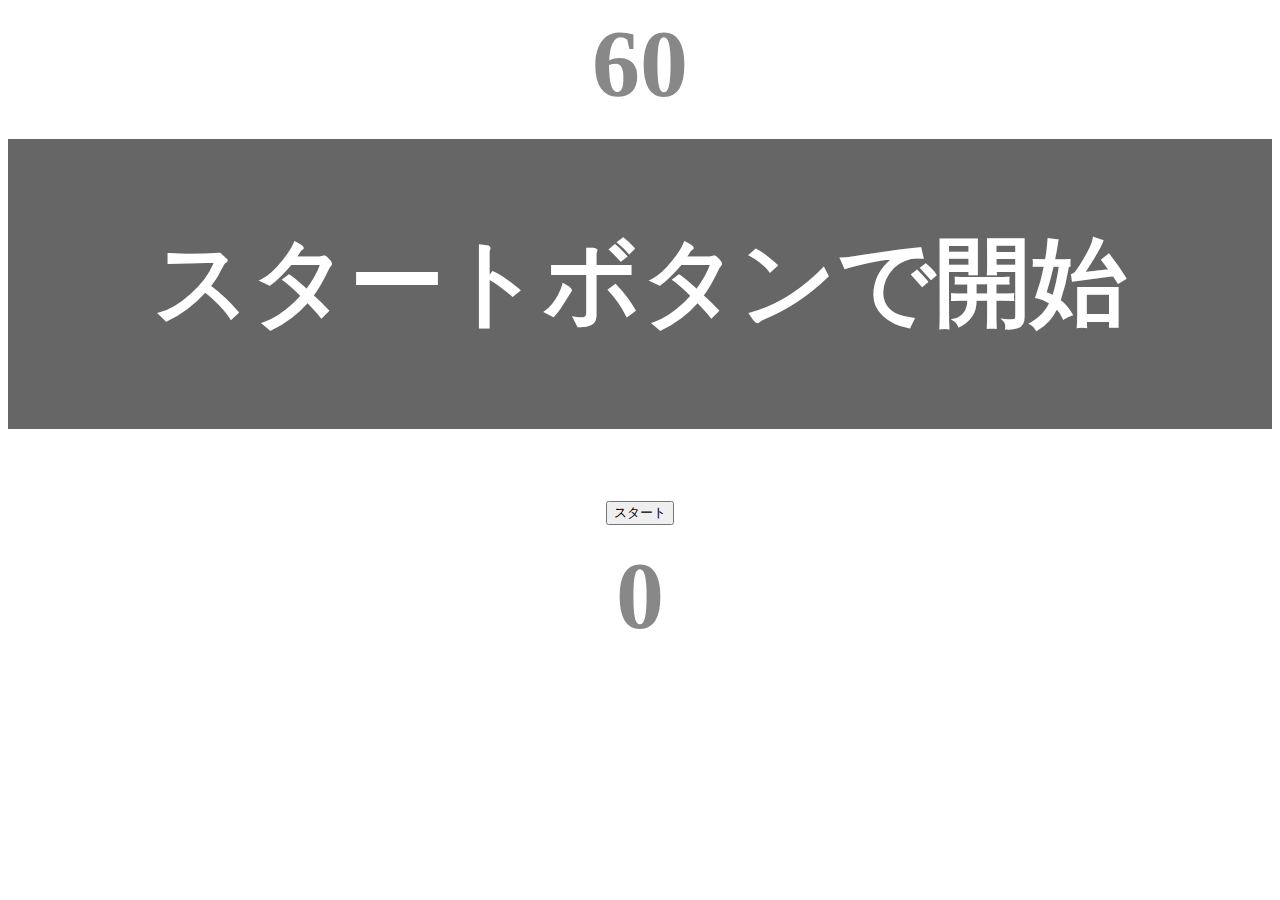
<file: kadai_001/index.html>
<!DOCTYPE html>
<html lang="ja">
<head>
    <meta charset="UTF-8">
    <title>タイピングゲーム</title>
    <meta name="description" content="【JavaScript応用編】簡易的なタイピングゲームです。">
    <meta name="viewport" content="width=device-width, initial-scale=1.0">
    <link rel="stylesheet" href="style.css">

</head>
<body>
    <p id="count" class="count">60</p>

    <div id="wrap" class="wrap">
        <span id="typed" class="typed"></span><span id="untyped"></span>
    </div>

    <button id="start">スタート</button>
    <p id="typecount" class="typecount">0</p>
    <script type="text/javascript" src="main.js"></script>
    
</body>
</html>
</file>
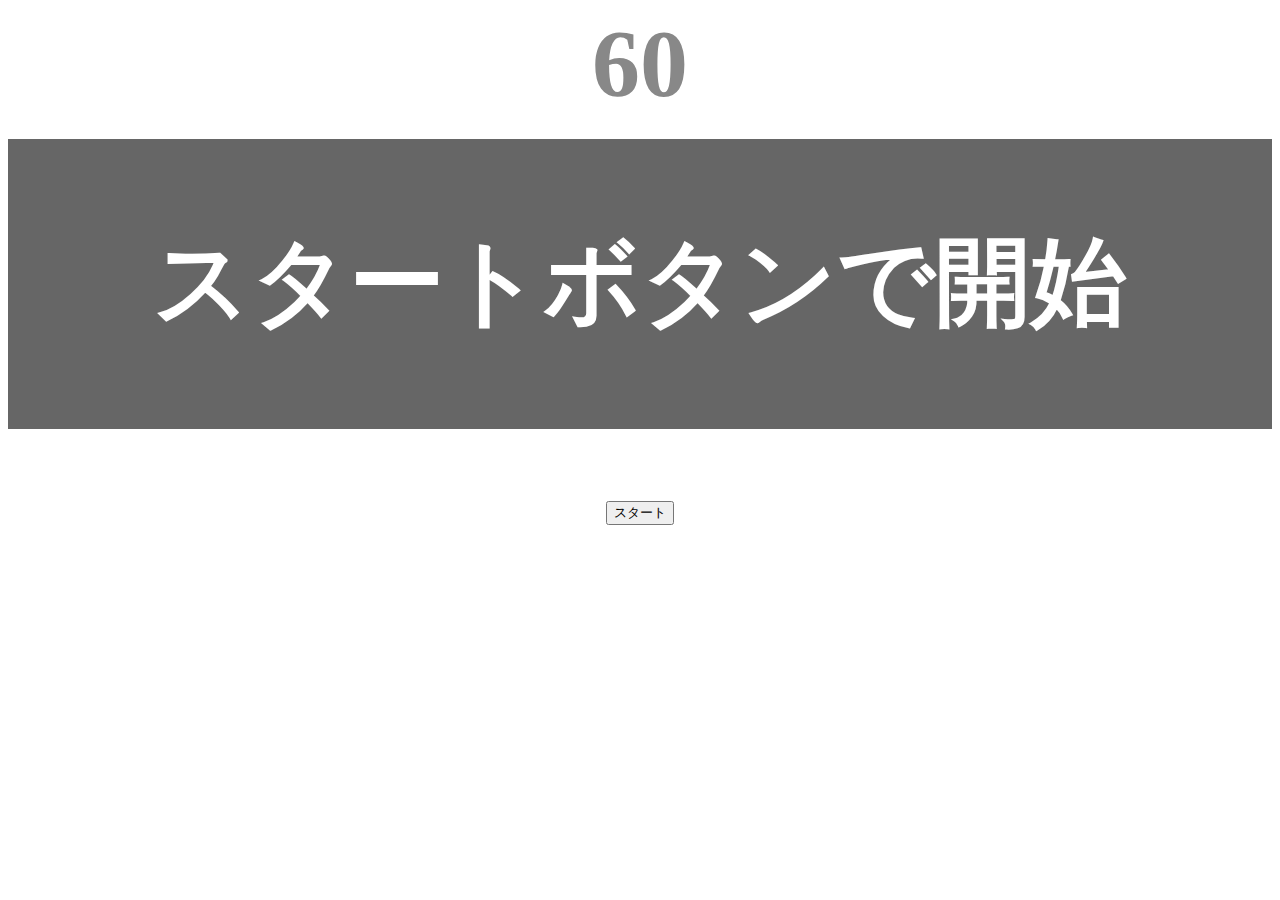
<file: kadai_tutorial_output/typing/index.html>
<!DOCTYPE html>
<html lang="ja">
<head>
    <meta charset="UTF-8">
    <title>タイピングゲーム</title>
    <meta name="description" content="【JavaScript応用編】簡易的なタイピングゲームです。">
    <meta name="viewport" content="width=device-width, initial-scale=1.0">
    <link rel="stylesheet" href="style.css">

</head>
<body>
    <p id="count" class="count">60</p>

    <div id="wrap" class="wrap">
        <span id="typed" class="typed"></span><span id="untyped"></span>
    </div>

    <button id="start">スタート</button>
    <script type="text/javascript" src="main.js"></script>
    
</body>
</html>
</file>
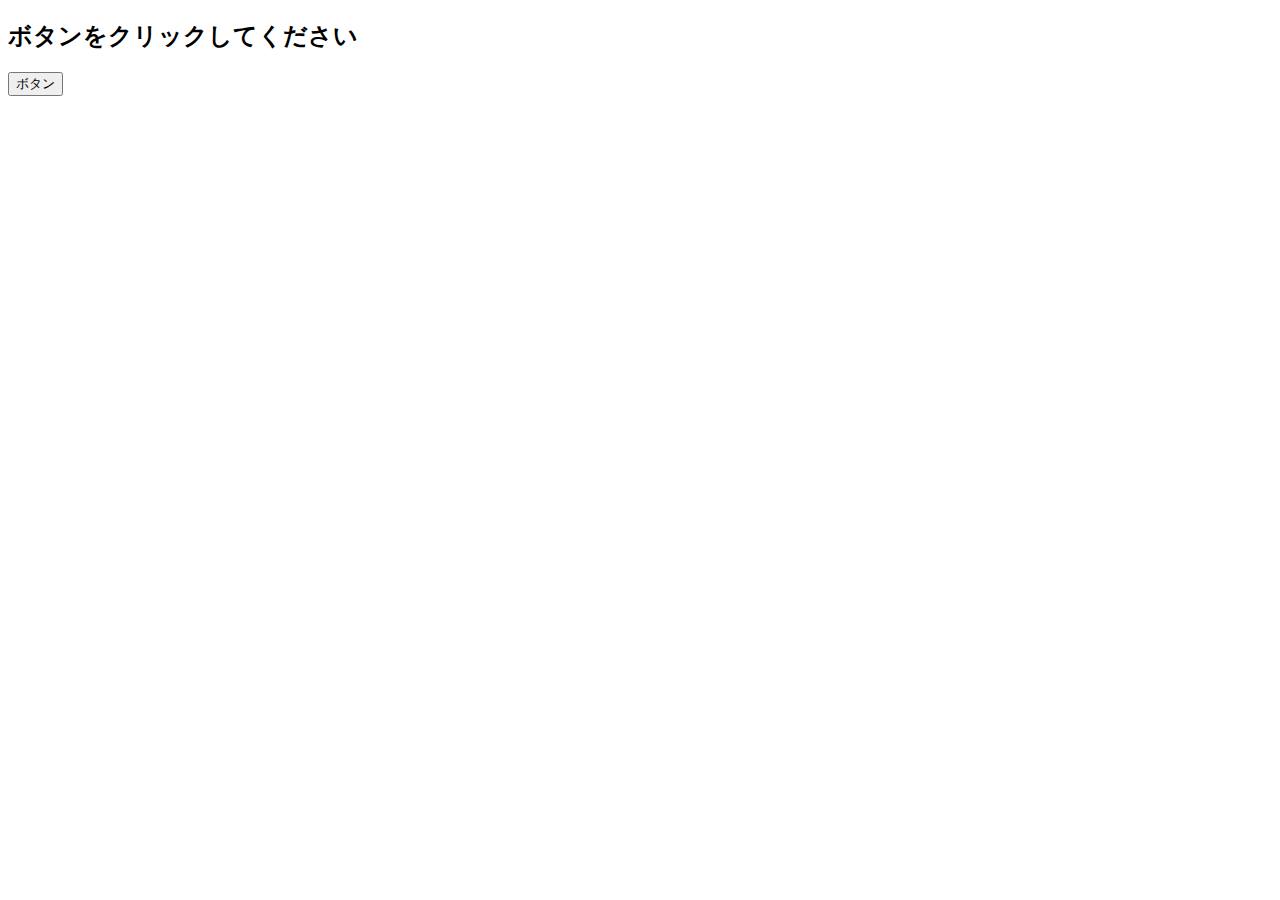
<file: kadai_020/event.html>
<!DOCTYPE html>
<html lang="ja">
<head>
    <meta charset="UTF-8">
    <title>JavaScriptの基礎を学ぼう_20章課題</title>
</head>
<body>
    <h2 id="text">ボタンをクリックしてください</h2> 
    <button id="btn">ボタン</button>
    <script src="event.js"></script>
</body>
</html>
</file>
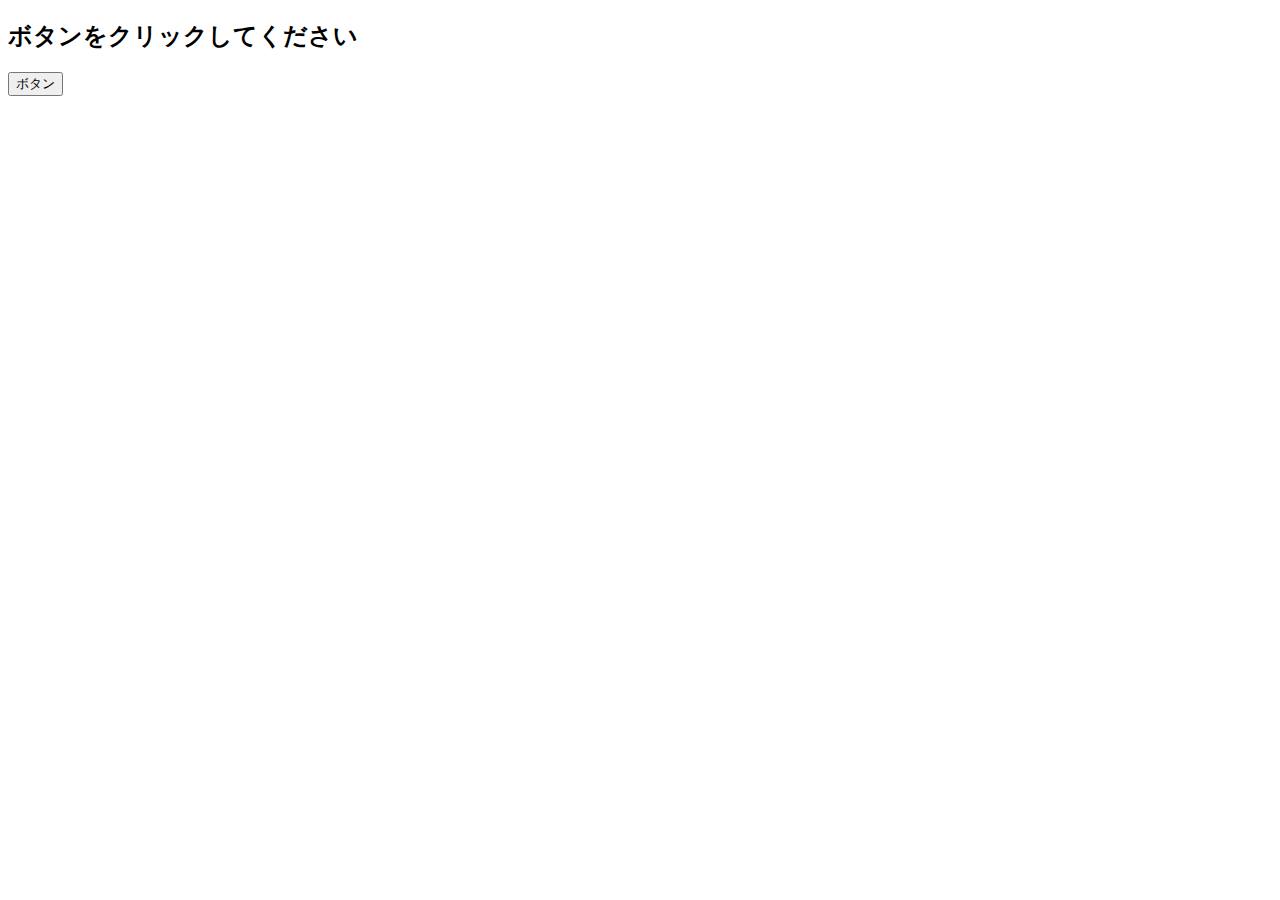
<file: kadai_021/event.html>
<!DOCTYPE html>
<html lang="ja">

<head>
    <meta charset="UTF-8">
    <title>JavaScriptの基礎を学ぼう_21章課題</title>
</head>

<body>
    <h2 id="text">ボタンをクリックしてください</h2>
    <button id="btn">ボタン</button>
    <script src="event.js"></script>
</body>

</html>
</file>
<file: kadai_001/style.css>
body {
    font-size: 6em;
    text-align: center;
}
.count {
    margin: 0;
    font-weight: bold;
    color: #888;
}
.wrap {
    margin-top: 20px;
    padding: 80px 40px;
    background-color: #666;
    color: #fff;
    font-weight: bold;
}
.typed {
    color: lightgreen;
}
.mistyped {
    background-color: red;
}

#typecount {
    margin: 0;
    font-weight: bold;
    color: #888;
}
</file>
<file: kadai_tutorial_output/typing/style.css>
body {
    font-size: 6em;
    text-align: center;
}
.count {
    margin: 0;
    font-weight: bold;
    color: #888;
}
.wrap {
    margin-top: 20px;
    padding: 80px 40px;
    background-color: #666;
    color: #fff;
    font-weight: bold;
}
.typed {
    color: lightgreen;
}
.mistyped {
    background-color: red;
}
</file>
